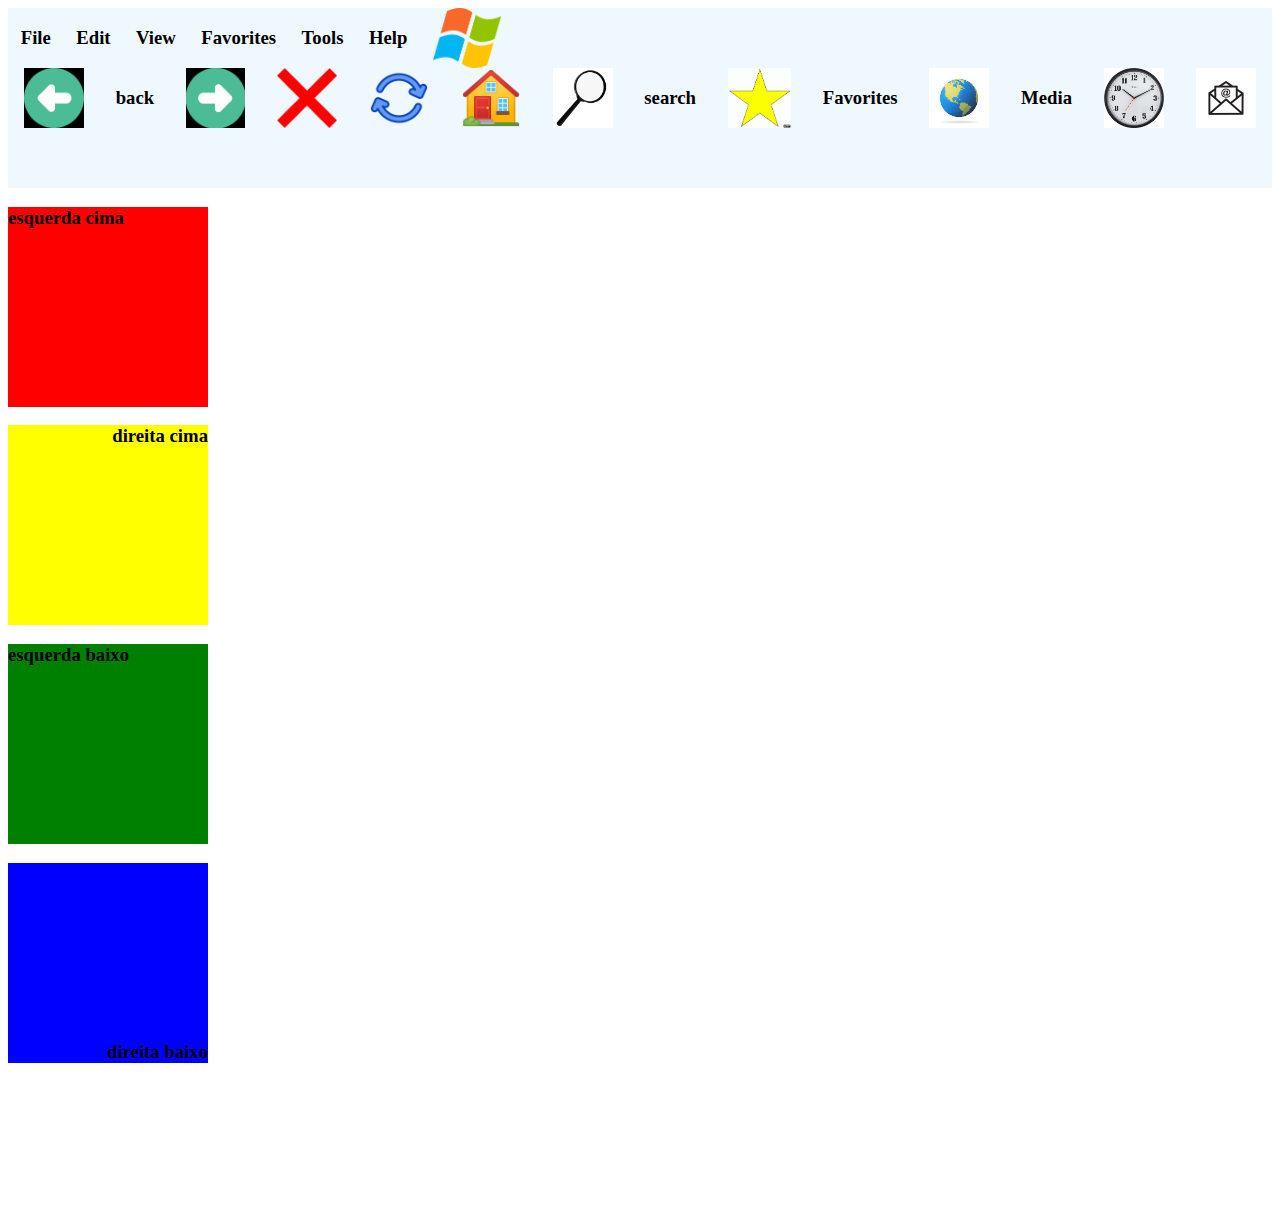
<file: index.html>
<!DOCTYPE html>
<html lang="pt-br">

<head>
    <meta charset="UTF-8">
    <meta http-equiv="X-UA-Compatible" content="IE=edge">
    <meta name="viewport" content="width=device-width, initial-scale=1.0">
    <title>EAD</title>
    <link rel="stylesheet" href="style.css">
</head>

<body>
    <div class="nav">
        <div class="nav1">
            <h3>File</h3>
            <h3>Edit</h3>
            <h3>View</h3>
            <h3>Favorites</h3>
            <h3>Tools</h3>
            <h3>Help</h3>
            <img src="img/windows.png" alt="" class="img1">
        </div>

        <div class="nav2">
            <img src="img/voltar.png" alt="">
            <h3>back</h3>
            <img src="img/avançar.png" alt="">
            <img src="img/x.png" alt="">
            <img src="img/recarregar.png" alt="">
            <img src="img/casa.png" alt="">
            <img src="img/lupa-90mm.jpg" alt="">
            <h3>search</h3>
            <img src="img/estrela.jpg" alt="">
            <h3>Favorites</h3>
            <img src="img/mundo.jpg" alt="">
            <h3>Media</h3>
            <img src="img/relogio.jpg" alt="">
            <img src="img/6417311-outline-email-icon-isolated-on-grey-background-open-envelope-pictogram-line-mail-symbol-for-website-design-mobile-application-ui-vector-illustration-eps10-gratis-vetor.jpg" alt="">
        </div>
    </div>

    <div class="corpo">
        <h3 class="corpo1">esquerda cima</h3>
        <h3 class="corpo2">direita cima</h3>
        <h3 class="corpo3">esquerda baixo</h3>
        <h3 class="corpo4">direita baixo</h3>
    </div>
</body>

</html>
</file>
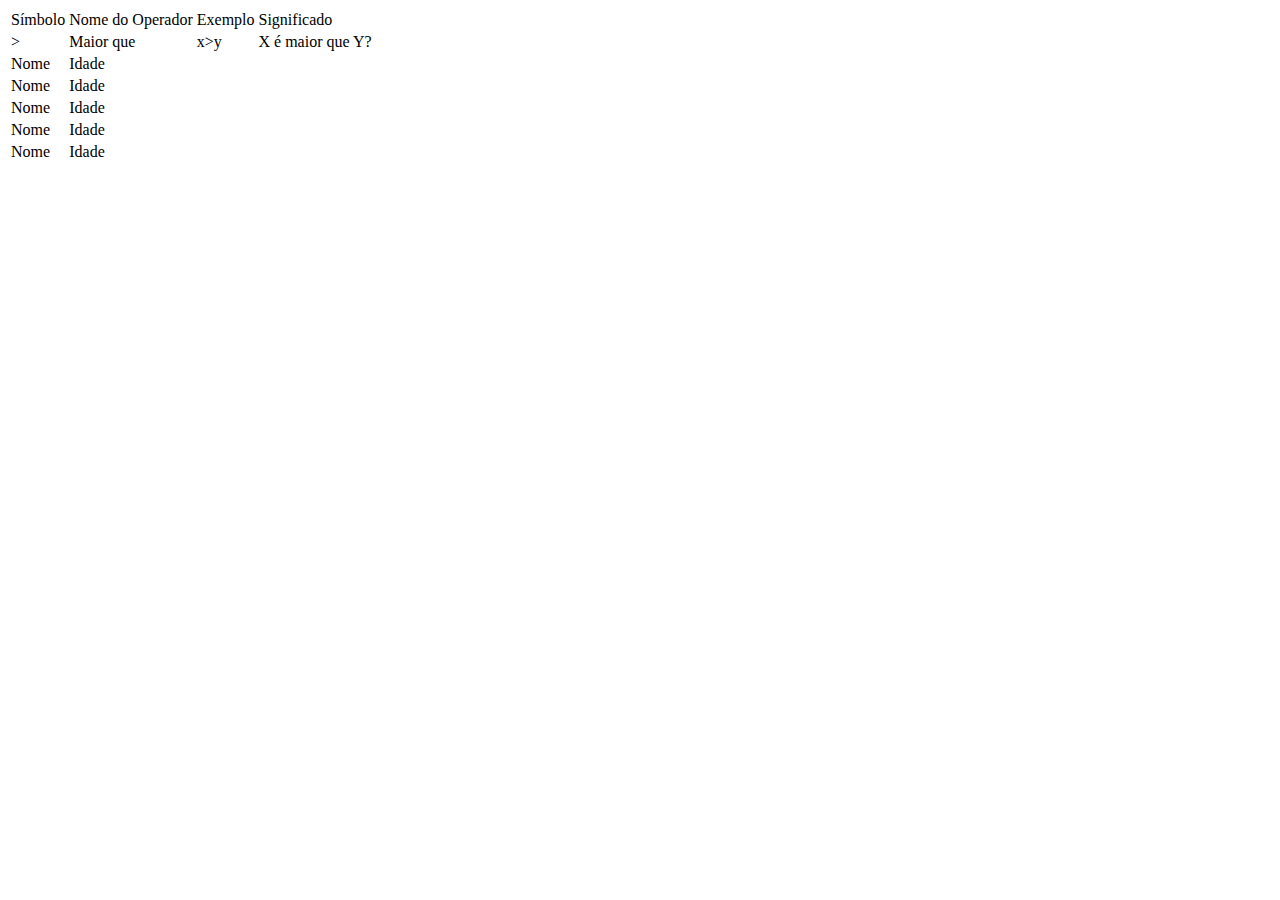
<file: EAD2/index.html>
<!DOCTYPE html>
<html lang="pt-br">
<head>
    <meta charset="UTF-8">
    <meta http-equiv="X-UA-Compatible" content="IE=edge">
    <meta name="viewport" content="width=device-width, initial-scale=1.0">
    <title>EAD</title>
</head>
<body>
    <table>
        <tr>
            <td>Símbolo</td>
            <td>Nome do Operador</td>
            <td>Exemplo</td>
            <td>Significado</td>
        </tr>
        <tr>
            <td>></td>
            <td>Maior que</td>
            <td>x>y</td>
            <td>X é maior que Y?</td>
        </tr>
        <tr>
            <td>Nome</td>
            <td>Idade</td>
            <td></td>
            <td></td>
        </tr>
        <tr>
            <td>Nome</td>
            <td>Idade</td>
            <td></td>
            <td></td>
        </tr>
        <tr>
            <td>Nome</td>
            <td>Idade</td>
            <td></td>
            <td></td>
        </tr>
        <tr>
            <td>Nome</td>
            <td>Idade</td>
            <td></td>
            <td></td>
        </tr>
        <tr>
            <td>Nome</td>
            <td>Idade</td>
            <td></td>
            <td></td>
        </tr>

    </table>
    
</body>
</html>
</file>
<file: style.css>
.nav{
    height: 180px;
    width: 100%;
    background-color: aliceblue;
}
.nav .nav1{
    height:60px ;
    width: 40%;
    display: flex;
    justify-content: space-around;
}
.nav .nav1 .img1{
    height: 60px;
    display: flex;
    justify-self: end;
}
.nav .nav2{
    height:60px ;
    width: 100%;
    display: flex;
    justify-content: space-around;
}
.corpo{
    height: 1000px;
    width: 1000px;
    background-color: white;
}
.corpo .corpo1{
    height: 200px;
    width: 200px;
    display: flex;
    background-color: red;
    justify-content: start;
    align-items: start;
}
.corpo .corpo2{
    height: 200px;
    width: 200px;
    display: flex;
    background-color: yellow;
    justify-content:flex-end;
    align-self: start;
}
.corpo .corpo3{
    height: 200px;
    width: 200px;
    display: flex;
    background-color: green;
    justify-content: start;
    align-self: self-end;
}
.corpo .corpo4{
    height: 200px;
    width: 200px;
    display: flex;
    background-color: blue;
    justify-content: end;
    align-items: end;
}
</file>
